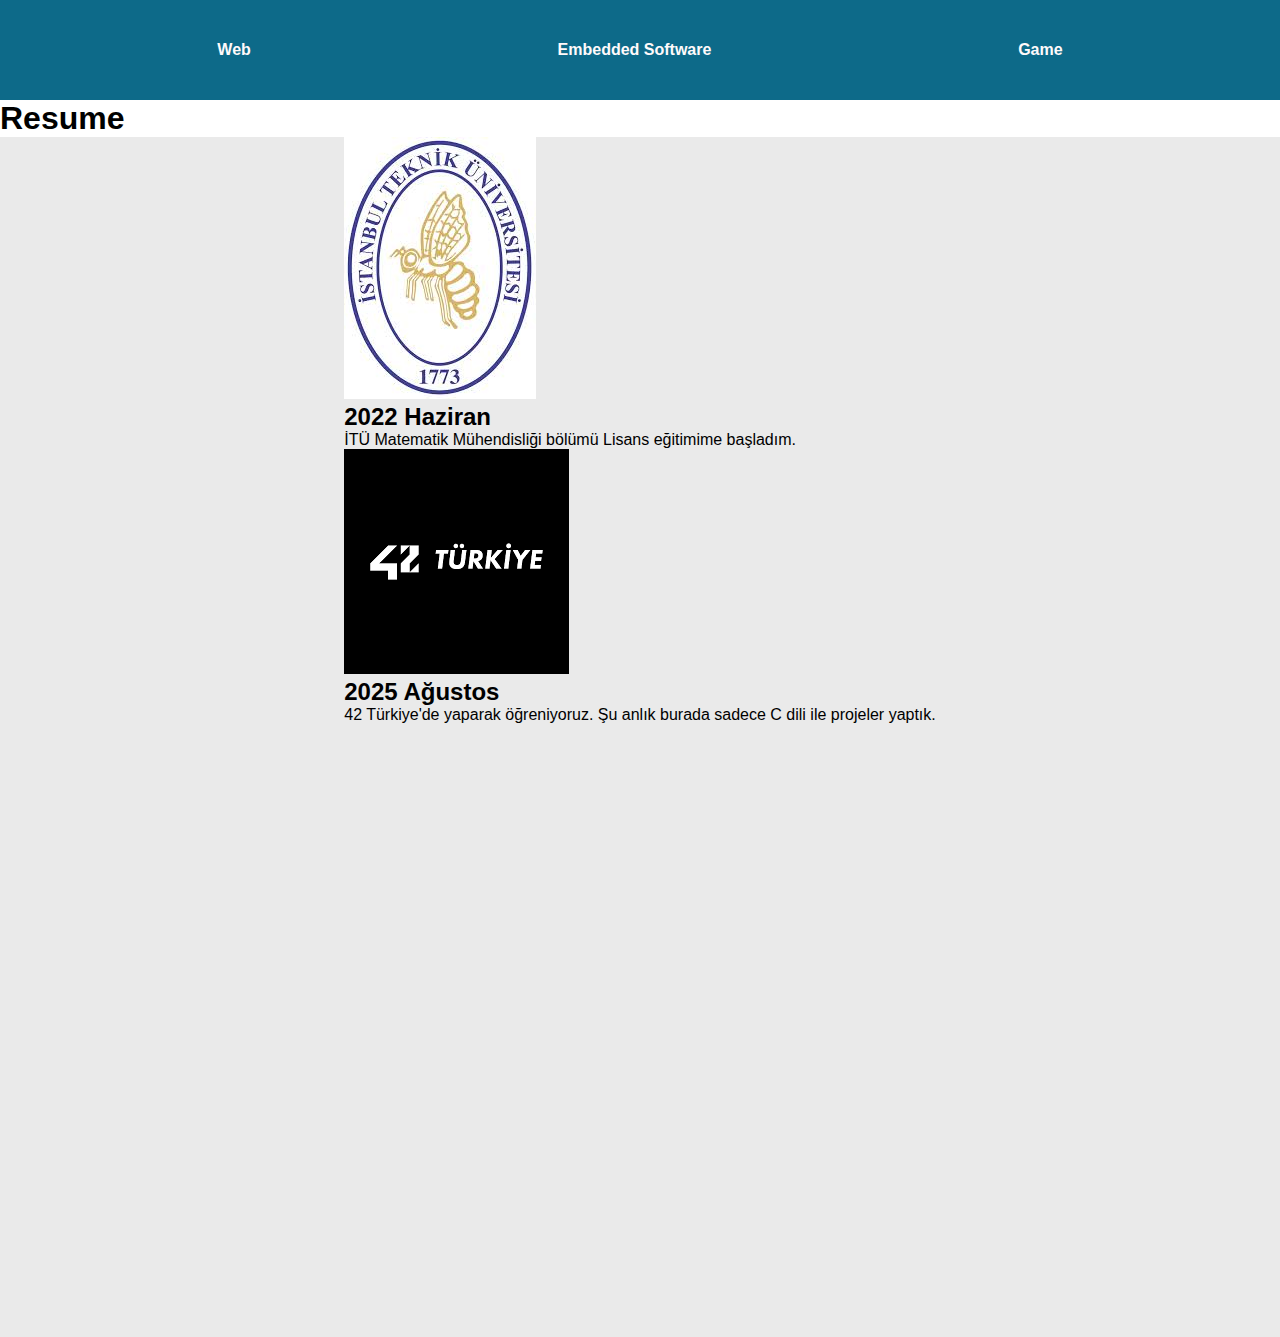
<file: index.html>
<!DOCTYPE html>
<html lang="en">
<head>
	<title>Yunus Emre AK</title>
	<meta charset="UTF-8">
	<meta name="viewport" content="width=device-width, initial-scale=1.0">
	<link rel="stylesheet" href="./style.css">
</head>
<body>
	<nav>
		<ul>
			<li><a href="./web/index.html" class="link">Web</a></li>
			<li><a href="./embedded-software/index.html" class="link">Embedded Software</a></li>
			<li><a href="./game/index.html" class="link">Game</a></li>
		</ul>
	</nav>
	<header>
		<h1>Resume</h1>
	</header>
	<div class="main-container">
		<div class="line"></div>
		<main>
			<div class="pair-container">
				<div class="img-container">
					<img src="images/itu.jpeg">
				</div>
				<div class="text-container">
					<h2>2022 Haziran</h2>
					<p>
						İTÜ Matematik Mühendisliği bölümü Lisans eğitimime başladım.
					</p>
				</div>
			</div>
			<div class="pair-container">
				<div class="img-container">
					<img src="images/42-turkiye-img.png">
				</div>
				<div class="text-container">
					<h2>2025 Ağustos</h2>
					<p>
						42 Türkiye'de yaparak öğreniyoruz. Şu anlık burada sadece C dili ile projeler yaptık.
					</p>
				</div>



			</div>
		</main>

</body>
</html>
</file>
<file: style.css>
/* Init Declerations */

* {
	padding: 0;
	margin: 0;
	box-sizing: border-box;
	font-family: sans-serif;
}

a {
	text-decoration: none;
	color: #fffafb;
	font-weight: bold;
}

ul {
	list-style: none;
	padding: 0;
}

/* Layout Declerations */

.main-container {
	/* Basic Properties */
	background-color: #eaeaea;
	width: 100%;
	height: 1200px;
	/* Layout Properties */
	display: flex;
	flex-direction: column;
	align-items: center;
}

nav {
	width: 100%;
	height: 100px;
	background-color: #0d6a89;
	display: flex;
	justify-content: center;
	align-items: center;
}
	/* nav bar specific declerations */
	nav > ul {
		width: 90%;
		display: flex;
		justify-content: space-around;
		align-items: center;
	}

	nav > ul > li {
		display: flex;
		justify-content: center;
	}

.hero-section {
	width: 70%;
	height: 500px;
	background-color: transparent;
	padding: 100px;
	/* Layout Properties */
	display: flex;
	justify-content: center;
	align-items: center;
	flex-wrap: wrap;
	gap: 100px;
}


/* Specific Declerations */
nav > ul > li,
nav > ul > li > a {
	padding: 15px;
}

nav > ul > li > a {
	border: 2px solid #0d6a89;
}

nav > ul > li > a:hover {
	background-color: #0d6380;
	border: 2px solid white;
	border-radius: 15px;
}

.hero-section > .text-container {
	width: 600px;
	height: 400px;
	background-color: rgba(224, 223, 223, 0.837);
	border: 2px solid black;
	border-radius: 10px;
	font-size: 50px;
	/* Layout Properties */
	display: flex;
	justify-content: center;
	align-items: center;
	gap: 50px;
}

.hero-section > img {
	height: 400px;
	width: auto;
	border: 2px solid black;
	border-radius: 10px;
}

.text {
	text-align: center;
}
</file>
